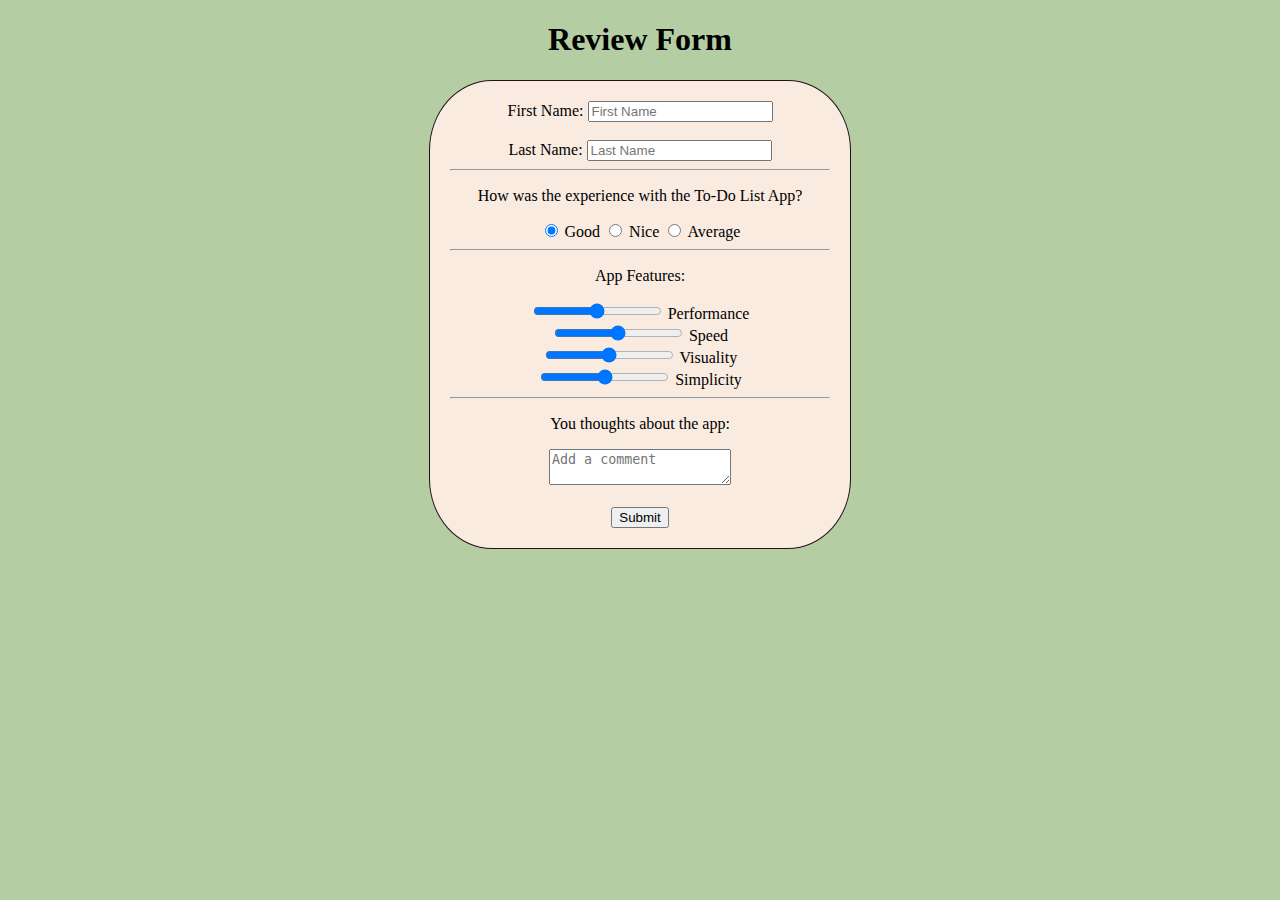
<file: reviewForm.html>
<!DOCTYPE html>
<html lang="en">
<head>
    <meta charset="UTF-8">
    <meta http-equiv="X-UA-Compatible" content="IE=edge">
    <meta name="viewport" content="width=device-width, initial-scale=1.0">
    <title>Review Form</title>
    <link rel="stylesheet" href="review.css">
    <link 
</head>
<body>
    <center>
    <h1>Review Form</h1>
    <form method="GET" action="thankYou.html">
    <div class="container">
        <div>
        <label for="firstName">First Name: </label>
        <input type="text" placeholder="First Name" id="fName">
    </div>
    <br>
    <div>
        <label for="lastName">Last Name: </label>
        <input type="text" placeholder="Last Name" id="lName">
    </div>
    
    <hr>
    <p>How was the experience with the To-Do List App?</p>

    <div>
    <input type="radio" id="" name="rate" value="good"
            checked>
    <label for="rate">Good</label>

    <input type="radio" id="" name="rate" value="nice">
    <label for="rate">Nice</label>

    <input type="radio" id="" name="rate" value="average">
    <label for="rate">Average</label>
    </div>
    <hr>
    <p>App Features:</p>

    <div>
    <input type="range" id="range" name=""
            min="0" max="10">
    <label for="">Performance</label>
    </div>

        <div>
        <input type="range" id="range" name="" 
                min="0" max="10">
        <label for="">Speed</label>
        </div>
        <div>
            <input type="range" id="range" name="" 
                min="0" max="10">
            <label for="">Visuality</label>
        </div>
        <div>
            <input type="range" id="range" name="" 
                min="0" max="10">
            <label for="">Simplicity</label>
        </div>
<hr>
<p>You thoughts about the app:</p>
        <div>
            <textarea id="comment" placeholder="Add a comment" maxlength="50"></textarea>
        </div>
        <br>
        
        <div>
            <button type="submit">Submit</button>
        </div>
</div>
</form>
</center>
</body>
</html>
</file>
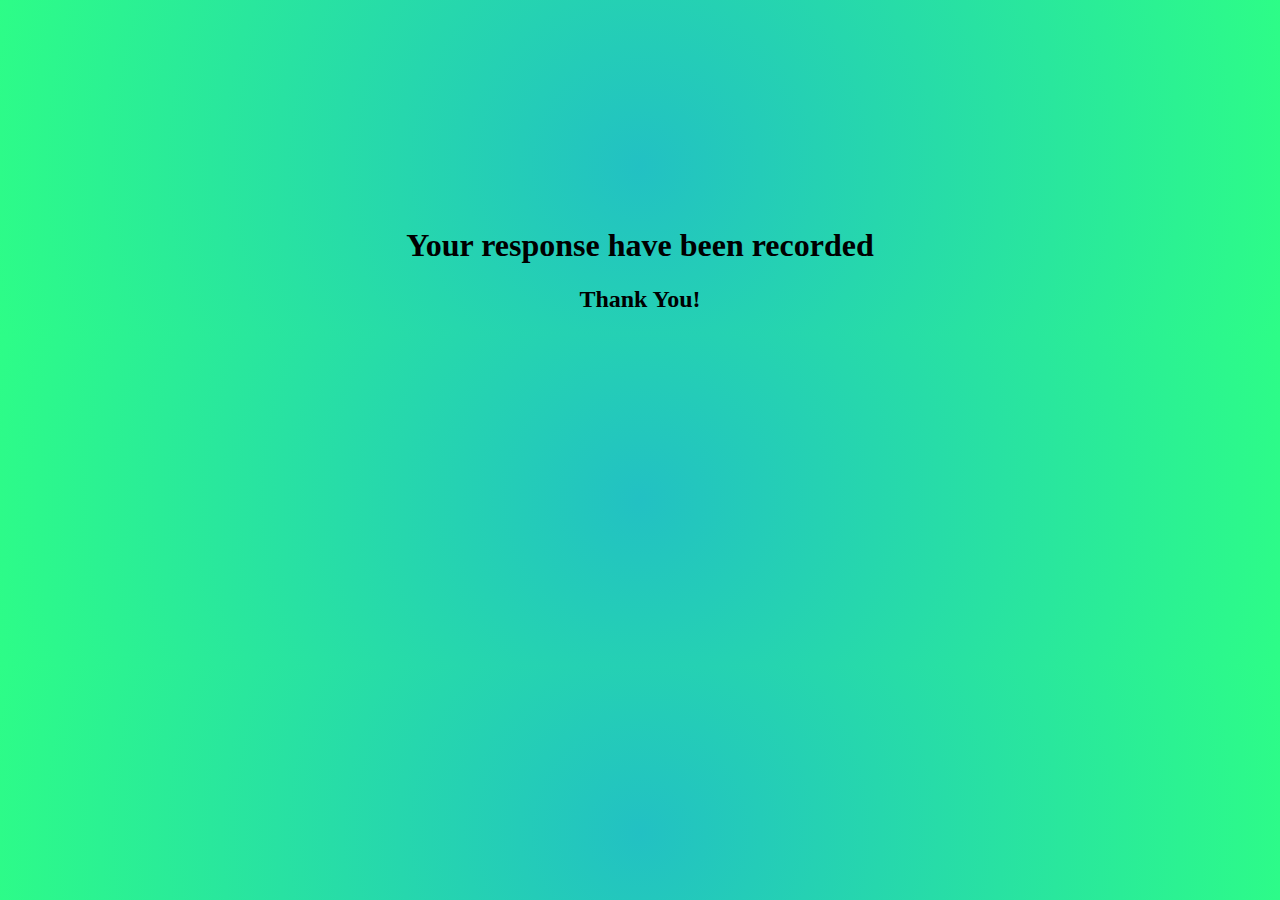
<file: thankYou.html>
<!DOCTYPE html>
<html lang="en">
<head>
    <meta charset="UTF-8">
    <meta http-equiv="X-UA-Compatible" content="IE=edge">
    <meta name="viewport" content="width=device-width, initial-scale=1.0">
    <title>Review</title>
    <style>
        body{
            background: rgb(34,193,195);
            background: radial-gradient(circle, rgba(34,193,195,1) 0%, rgba(45,253,135,1) 100%);
            }
    </style>
</head>
<body>
    <center>
        <br><br><br><br><br><br><br><br><br><br><br>
    <h1>Your response have been recorded</h1>
    <h2>Thank You!</h2>
</center>
</body>
</html>
</file>
<file: review.css>
body{
background-color: #B5CDA3;
}


.container{
    border: 1px solid #201215;
    border-radius: 15%;
    width: 30%;
    height: 100%;
    padding: 20px;
    margin: auto;
    background-color: #FAEBE0;
}
input{
    text-align: left;
}
</file>
